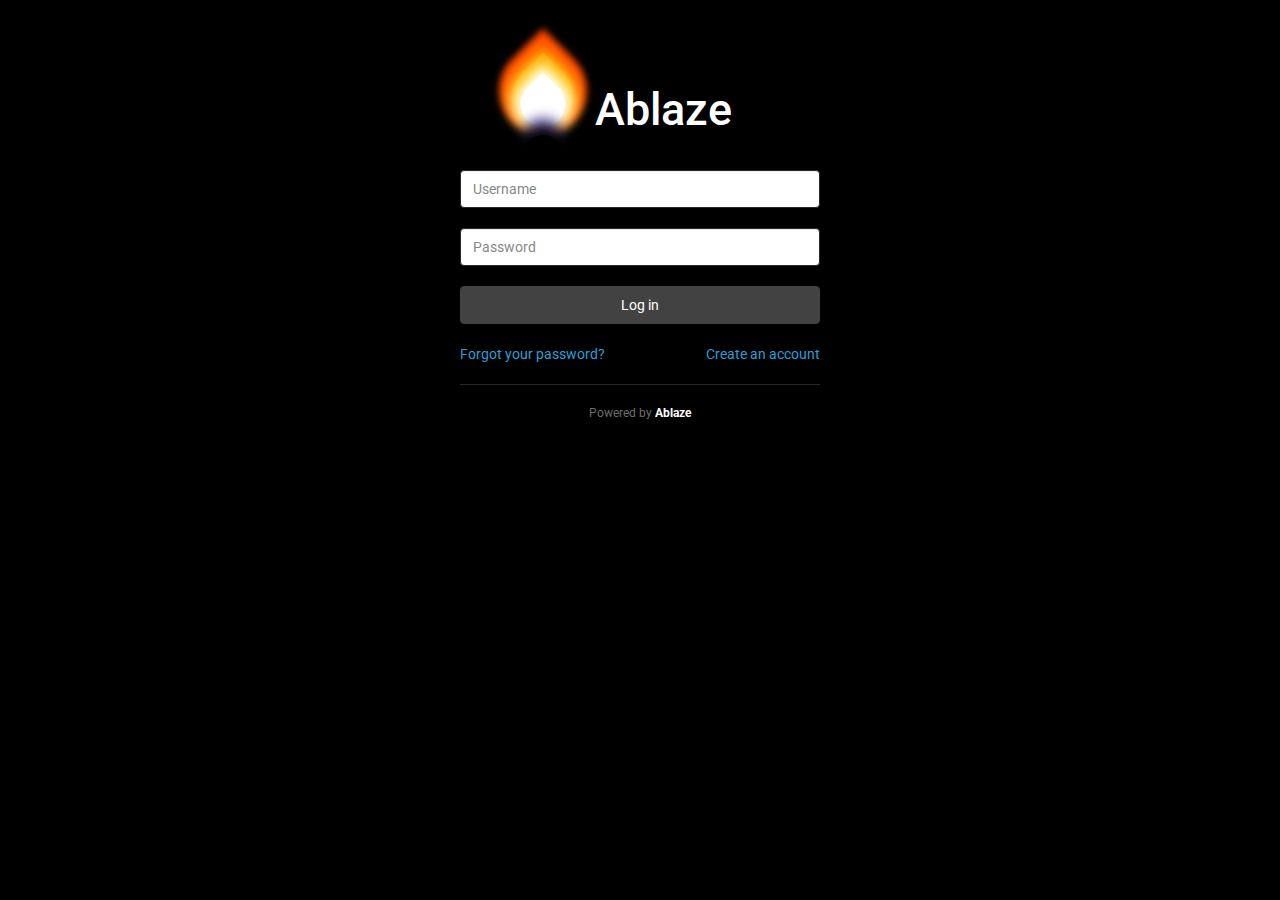
<file: PolicyAdvisor/index.html>
<!DOCTYPE html>
<html>
	<head>
	    <meta charset="utf-8">
	    <meta http-equiv="X-UA-Compatible" content="IE=edge">
	    <meta name="viewport" content="width=device-width, initial-scale=1">
	    <meta name="description" content="">
	    <meta name="author" content="">
	    <link rel="icon" href="../../favicon.ico">

	    <title>Ablaze</title>

	    <!-- Bootstrap core CSS -->
	    <link href="assets/css/bootstrap.min.css" rel="stylesheet">

	    <!-- Font-Awesome CSS -->
	    <link href="assets/css/font-awesome.min.css" rel="stylesheet">

	    <!-- Custom styles for this template -->
	    <link href="assets/css/login.css" rel="stylesheet">

	    <style type="text/css">
	    	body{
			  background:black;
			}

			.container-fire{
			  margin:55px auto;
			  width: 60px;
			  height: 60px;
			  position:relative;
			  transform-origin:center bottom;
			  animation-name: flicker;
			  animation-duration:3ms;
			  animation-delay:200ms;
			  animation-timing-function: ease-in;
			  animation-iteration-count: infinite;
			  animation-direction: alternate;
			}

			.flame{
			  bottom:0;
			  position:absolute;
			  border-bottom-right-radius: 50%;
			  border-bottom-left-radius: 50%;
			  border-top-left-radius: 50%;
			  transform:rotate(-45deg) scale(1.5,1.5);
			}

			.yellow{
			  left:15px; 
			  width: 30px;
			  height: 30px;
			  background:gold;
			  box-shadow: 0px 0px 9px 4px gold;
			}

			.orange{
			  left:10px; 
			  width: 40px;
			  height: 40px;
			  background:orange;
			  box-shadow: 0px 0px 9px 4px orange;
			}

			.red{
			  left:5px;
			  width: 50px;
			  height: 50px;
			  background:OrangeRed;
			  box-shadow: 0px 0px 5px 4px OrangeRed;
			}

			.white{
			  left:15px; 
			  bottom:-4px;
			  width: 30px;
			  height: 30px;
			  background:white;
			  box-shadow: 0px 0px 9px 4px white;
			}

			.circle{
			  border-radius: 50%;
			  position:absolute;  
			}

			.blue{
			  width: 10px;
			  height: 10px;
			  left:25px;
			  bottom:-25px; 
			  background: SlateBlue;
			  box-shadow: 0px 0px 15px 10px SlateBlue;
			}

			.black{
			  width: 40px;
			  height: 40px;
			  left:10px;
			  bottom:-60px;  
			  background: black;
			  box-shadow: 0px 0px 15px 10px black;
			}

			@keyframes flicker{
			  0%   {transform: rotate(-1deg);}
			  20%  {transform: rotate(1deg);}
			  40%  {transform: rotate(-1deg);}
			  60%  {transform: rotate(1deg) scaleY(1.04);}
			  80%  {transform: rotate(-2deg) scaleY(0.92);}
			  100% {transform: rotate(1deg);}
			}
	    </style>
  	</head>
<body>
	<section id="login">
	  <div class="container">
	    <div class="row">
	    	<div class="col-xs-12 col-md-4 col-md-offset-4 col-sm-6 col-sm-offset-3">
	    	  	<div class="row">
    	    		<div class="col-xs-6">
      	    			<div class="container-fire">
    						<div class="red flame"></div>
    						<div class="orange flame"></div>
    						<div class="yellow flame"></div>
    						<div class="white flame"></div>
    						<div class="blue circle"></div>
    						<div class="black circle"></div>
						  </div>   
	    	    		</div>
		    	    	<div class="col-xs-6">
		    	    		<h2 style="margin-top:85px;margin-left: -60px;">Ablaze</h2>
		    	    	</div>
	    	  		</div>
          			<div class="login-page">
			            <div class="form">
			              <form role="form" action="javascript:;" method="POST" id="login-form" autocomplete="off" class="">
			                <div class="form-group">
			                    <label for="username" class="sr-only">Username</label>
			                    <input type="text" name="username" id="username" class="form-control" placeholder="Username" required >
			                </div>
			                <div class="form-group">
			                    <label for="password" class="sr-only">Password</label>
			                    <input type="password" name="password" id="password" class="form-control" placeholder="Password" required>
			                </div>
			                <div class="form-group">
			                  <input type="submit" id="btn-login" class="btn btn-default btn-block" value="Log in">
			                </div>
			                  <a href="javascript:;" class="pull-left" data-toggle="modal" data-target=".forget-modal">Forgot your password?</a> 
			                  <p class="message pull-right"><a href="#">Create an account</a></p><br>
			                <hr>
			              </form>
			              <form role="form" action="javascript:;" method="POST" id="register-form" autocomplete="off" class="" style="display: none">
			                <div class="form-group">
			                    <label for="fname" class="sr-only">First Name</label>
			                    <input type="text" name="fname" id="fname" class="form-control" placeholder="First Name" required >
			                </div>
			                <div class="form-group">
			                    <label for="lname" class="sr-only">Last Name</label>
			                    <input type="text" name="lname" id="lname" class="form-control" placeholder="Last Name" required >
			                </div>
			                <div class="form-group">
			                    <label for="username" class="sr-only">Username</label>
			                    <input type="text" name="username" id="username" class="form-control" placeholder="Username" required >
			                </div>
			                <div class="form-group">
			                    <label for="email" class="sr-only">Email</label>
			                    <input type="email" name="email" id="email" class="form-control" placeholder="Email" required >
			                </div>
			                <div class="form-group">
			                    <label for="password" class="sr-only">Password</label>
			                    <input type="password" name="password" id="password" class="form-control" placeholder="Password" required>
			                </div>
			                <div class="form-group">
			                    <label for="phone" class="sr-only">Phone Number</label>
			                    <input type="tel" name="phone" id="phone" class="form-control" placeholder="Phone Number" required>
			                </div>
			                <div class="form-group">
			                  <input type="submit" id="btn-login" class="btn btn-default btn-block" value="Create Account">
			                </div>
			                <p class="message">Already have an account? <a href="#">Log In</a></p>
			                <hr>
			              </form>
			            </div>
        			</div>
       			</div>
      		</div>
    	</div>
	</section>

	<div class="modal fade forget-modal" tabindex="-1" role="dialog" aria-labelledby="myForgetModalLabel" aria-hidden="true">
		<div class="modal-dialog modal-md">
			<div class="modal-content">
				<div class="modal-body">
					<button type="button" class="close" data-dismiss="modal">
						<span aria-hidden="true">×</span>
						<span class="sr-only">Close</span>
					</button>
					<h4 class="modal-title">Recovery password</h4>
					<p>Type your email account</p>
					<form action="#" method="#">
						<input type="email" name="recovery-email" id="recovery-email" class="form-control" autocomplete="off" placeholder="Email">
						<div class="modal-footer">
							<button type="button" class="btn btn-default" data-dismiss="modal">Cancel</button>
							<button type="button" class="btn btn-primary">Recovery</button>
						</div>
					</form>
				</div>
			</div> <!-- /.modal-content -->
		</div> <!-- /.modal-dialog -->
	</div> <!-- /.modal -->

	<footer id="footer">
    <div class="container">
      <div class="row">
        <div class="col-xs-12 col-md-12">
          <p>Powered by <strong style="color:white">Ablaze</strong></p>
        </div>
      </div>
    </div>
	</footer>
  <script src="assets/js/jquery.js"></script>
  <script src="assets/js/bootstrap.min.js"></script>
  <script type="text/javascript">
    $('.message a').click(function(){
      $('form').animate({height: "toggle", opacity: "toggle"}, "slow");
    });
  </script>
</body>
</html>
</file>
<file: PolicyAdvisor/assets/css/login.css>
/*    --------------------------------------------------
    :: Login Section
	-------------------------------------------------- */
#login {
    padding-top: 0px
}
#login h1 {
    color: #1fa67b;
    font-size: 18px;
    text-align: center;
    font-weight: bold;
    padding-bottom: 20px;
}
#login .form-group {
    margin-bottom: 20px;
}
#login .checkbox {
    margin-bottom: 20px;
    position: relative;
    -webkit-user-select: none;
    -moz-user-select: none;
    -ms-user-select: none;
    -o-user-select: none;
    user-select: none;
}
#login .checkbox.show:before {
    content: '\e013';
    color: #1fa67b;
    font-size: 17px;
    margin: 1px 0 0 3px;
    position: absolute;
    pointer-events: none;
    font-family: 'Glyphicons Halflings';
}
#login .checkbox .character-checkbox {
    width: 25px;
    height: 25px;
    cursor: pointer;
    border-radius: 3px;
    border: 1px solid #ccc;
    vertical-align: middle;
    display: inline-block;
}
#login .checkbox .label {
    color: #6d6d6d;
    font-size: 13px;
    font-weight: normal;
}
#login .btn.btn-custom {
    font-size: 14px;
	margin-bottom: 20px;
}
#login .forget {
    margin-top: 5%;
    font-size: 13px;
	text-align: center;
	display: block;
}
.login-page {
  margin: auto;
}
.form {
  position: relative;
  z-index: 1;
  text-align: center;
  box-shadow: 0 0 20px 0 rgba(0, 0, 0, 0.2), 0 5px 5px 0 rgba(0, 0, 0, 0.24);
}
.form .register-form {
  display: none;
}

/*    --------------------------------------------------
	:: Inputs & Buttons
	-------------------------------------------------- */
.form-control {
    color: #212121;
}
.btn-custom {
    color: #fff;
	background-color: #1fa67b;
}
.btn-custom:hover,
.btn-custom:focus {
    color: #fff;
}

/*    --------------------------------------------------
    :: Footer
	-------------------------------------------------- */
#footer {
    color: #6d6d6d;
    font-size: 12px;
    text-align: center;
}
#footer p {
    margin-bottom: 0;
}
#footer a {
    color: inherit;
}
</file>
